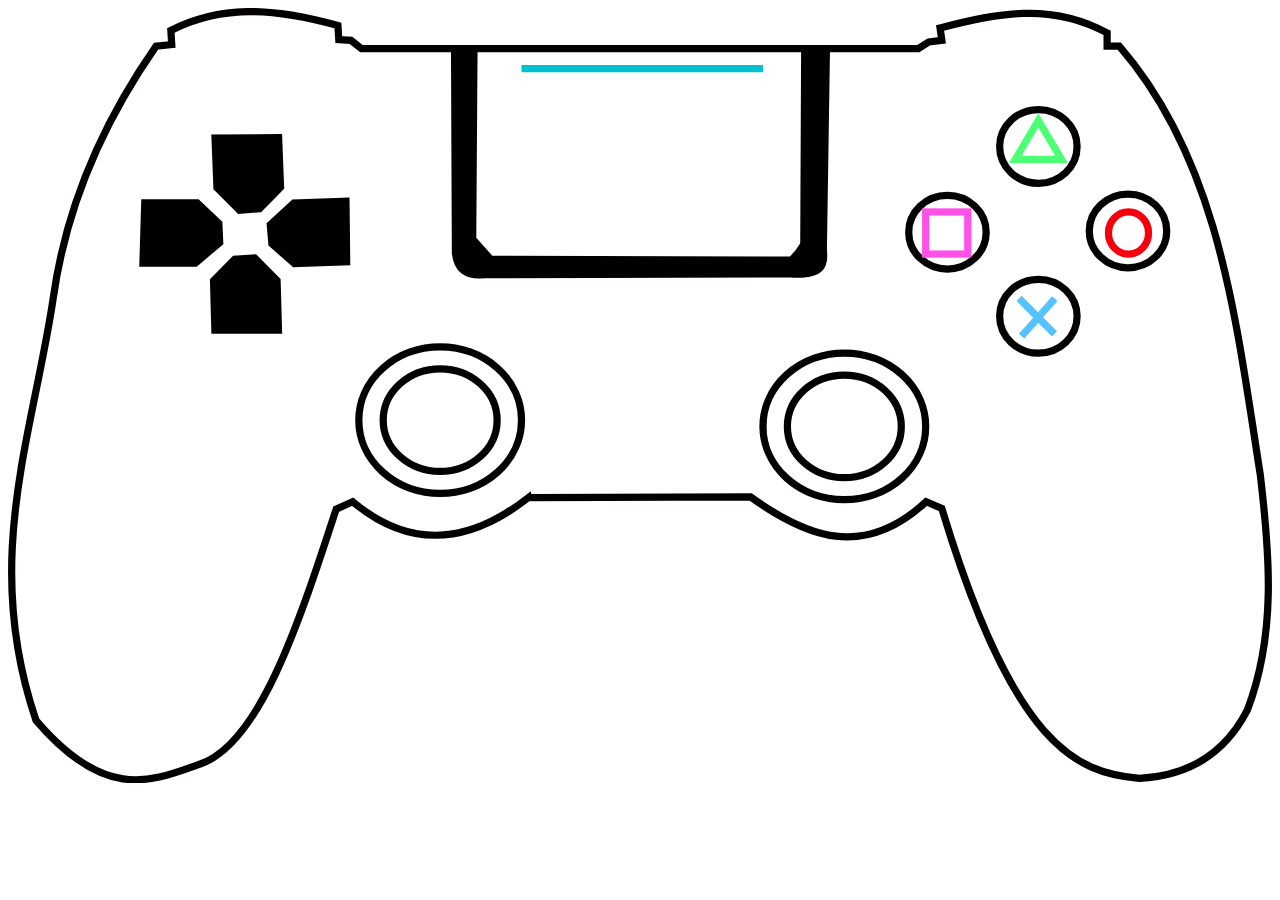
<file: fiction/index.html>
<!DOCTYPE html>
<html>
    <head>
         <title>SVG</title>
    </head>
    <body>
        <svg id="Layer_1" data-name="Layer 1" xmlns="http://www.w3.org/2000/svg" viewBox="0 0 699.51 429.16"><defs><style>.cls-1,.cls-3,.cls-7,.cls-8,.cls-9{fill:#fff;}.cls-1,.cls-2,.cls-4,.cls-5{stroke:#030000;}.cls-1,.cls-10,.cls-2,.cls-4,.cls-5,.cls-6,.cls-7,.cls-8,.cls-9{stroke-miterlimit:15.12;}.cls-1,.cls-10,.cls-2,.cls-4,.cls-6,.cls-7,.cls-8,.cls-9{stroke-width:4px;}.cls-4,.cls-6{fill:none;}.cls-5{fill:#030000;stroke-width:2px;}.cls-6{stroke:#55c3ff;}.cls-7{stroke:#f6000d;}.cls-8{stroke:#ff51e7;}.cls-9{stroke:#4cff75;}.cls-10{fill:#007d8a;stroke:#00c1d0;}</style></defs><path id="path885-3-6" class="cls-1" d="M642.9,416.77l122.79-.45c30.93,22.25,62.53,34.94,97.27,2.75l8.67,3.66c39.65,131.58,74.71,146.56,109.31,149.42,29.45-1.49,48.22-15.33,59.71-37.58,16.16-42,12.51-86.23,7.22-130.63-13.47-85.3-22.41-172.88-78-237h-6.74v-7.33c-31.64-17.35-62.07-10.55-92.46-2.75l1,6.87-7.23.92-5.77,3.67H550.44l-5.78-4.59-6.74-.46-.48-7.79c-30.82-8.38-61.64-13-92.46,2.75l.48,7.79-8.66.92c-28.09,40.31-49.23,85.16-56.83,138.88-11.07,75.5-40.05,145.16-9.63,234.21,38.69,45.34,64.33,33.57,90.53,24.29,32.68-10.7,54.23-75.51,75.6-141.17l9.15-4.12c32.43,27.23,64.85,23,97.27-2.3Z" transform="translate(-354.85 -145.82)"/><ellipse id="path887-74-1" class="cls-1" cx="519.91" cy="124.06" rx="21.43" ry="20.4"/><ellipse id="path887-7-4-4" class="cls-1" cx="570.23" cy="170.58" rx="21.43" ry="20.4"/><ellipse id="path887-7-5-6-0" class="cls-1" cx="619.83" cy="123.37" rx="21.43" ry="20.4"/><ellipse id="path887-7-5-0-8-6" class="cls-1" cx="570.23" cy="76.62" rx="21.43" ry="20.4"/><path id="path934-0-1" class="cls-2" d="M458.47,287.07,472,275.61l-.48-10.54-12-11.46H430.54l-1,33.46Z" transform="translate(-354.85 -145.82)"/><path id="path934-5-5-8" class="cls-2" d="M503.76,296.71l-12.39-12.53-11.06.73L468.6,296.67l.76,27.49,35.16,0Z" transform="translate(-354.85 -145.82)"/><path id="path934-5-2-4-3" class="cls-2" d="M513,253.83l-13,11.95.9,10.51,12.5,11,28.87-1.05-.39-33.47Z" transform="translate(-354.85 -145.82)"/><path id="path934-5-2-2-0-2" class="cls-2" d="M470.51,245.3,483,257.71l11-.85L505.67,245l-1.06-27.49-35.17.32Z" transform="translate(-354.85 -145.82)"/><ellipse id="path981-9-1" class="cls-1" cx="239.17" cy="228.1" rx="45.02" ry="40.56"/><ellipse id="path981-2-8-8" class="cls-1" cx="462.85" cy="231.54" rx="45.02" ry="40.56"/><g id="path981-2-8-8-2" data-name="path981-2-8-8"><ellipse class="cls-3" cx="462.85" cy="231.54" rx="31.52" ry="28.39"/><ellipse class="cls-4" cx="462.85" cy="231.54" rx="31.52" ry="28.39"/></g><g id="path981-2-8-8-3" data-name="path981-2-8-8"><ellipse class="cls-3" cx="239.17" cy="228.1" rx="31.52" ry="28.39"/><ellipse class="cls-4" cx="239.17" cy="228.1" rx="31.52" ry="28.39"/></g><path id="path1000-9-1" class="cls-5" d="M601,168.36l.48,113.21c.95,9.16,6.13,14.05,17.34,12.83l169-.46c22.65,1.55,19.24-9.44,19.26-15.58l1.69-109.77h-14l-.48,106.1c1.17-.23-1.06,4.39-6.26,9.63l-165.65-.46L613,273.32l.72-105.19Z" transform="translate(-354.85 -145.82)"/><line class="cls-6" x1="579.35" y1="160.8" x2="560.99" y2="181.61"/><line class="cls-6" x1="579.15" y1="180.34" x2="559.53" y2="160.72"/><ellipse id="path887-7-5-6-0-2" data-name="path887-7-5-6-0" class="cls-7" cx="620.11" cy="124.51" rx="11.09" ry="11.65"/><rect class="cls-8" x="507.87" y="112.87" width="23.3" height="23.3"/><polygon class="cls-9" points="570.23 62.24 557.46 83.81 583 83.81 570.23 62.24"/><line class="cls-10" x1="284.19" y1="33.54" x2="417.82" y2="33.54"/></svg>
    </body>
</html>
</file>
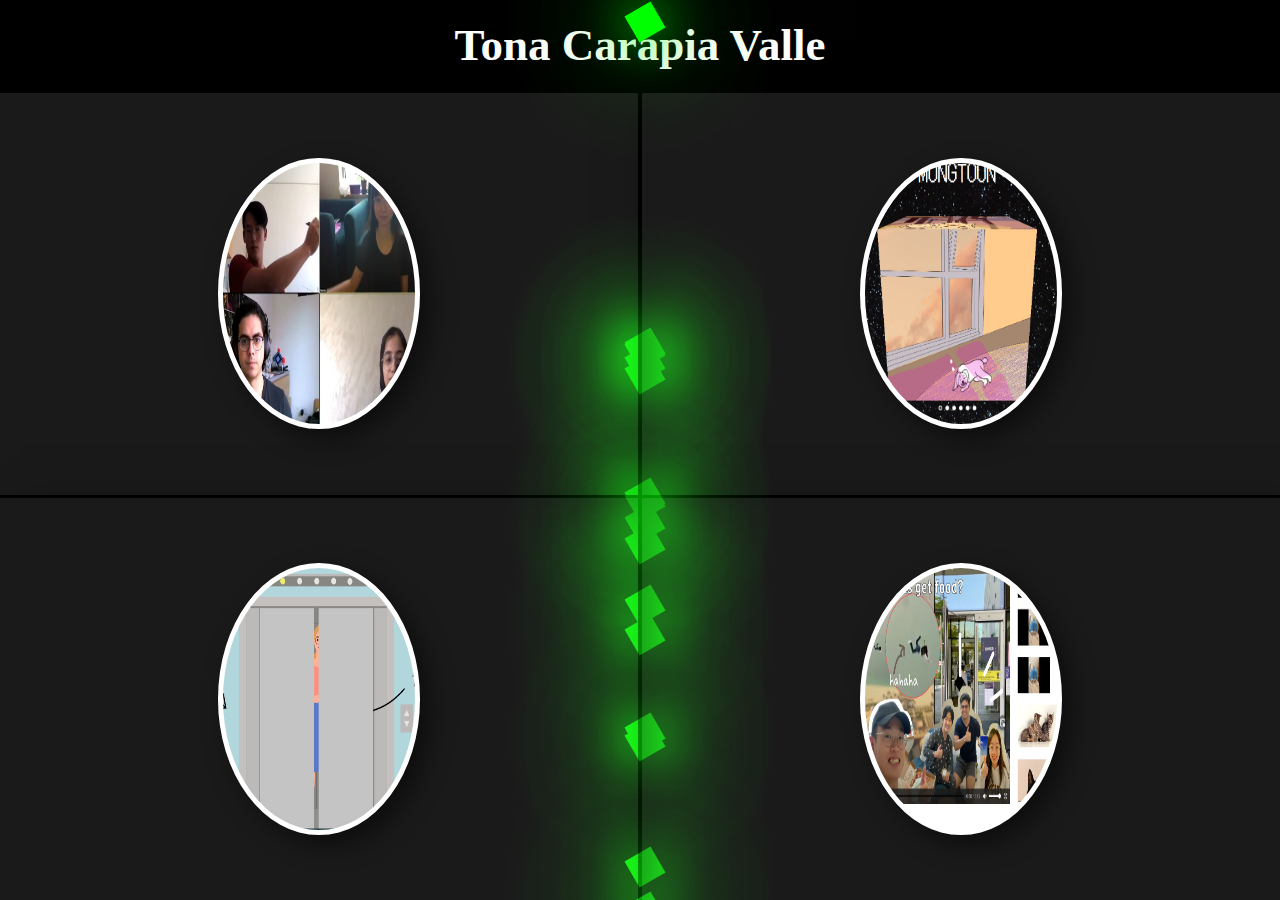
<file: portfolio/index.html>
<!DOCTYPE html>
<html lang="en" dir="ltr">
<head>
    <link rel="stylesheet" href="style.css"/>
    <meta charset="utf-8">
</head>
<body>
<script src="anime.min.js"></script>


<div id='cube' class='cube1'></div>
<div id='cube' class='cube2'></div>
<div id='cube' class='cube3'></div>
<div id='cube' class='cube4'></div>
<div id='cube' class='cube5'></div>
<div id='cube' class='cube6'></div>
<div id='cube' class='cube7'></div>
<div id='cube' class='cube9'></div>
<div id='cube' class='cube10'></div>
<div id='cube' class='cube11'></div>
<div id='cube' class='cube12'></div>
<div id='cube' class='cube13'></div>
<div id='cube' class='cube14'></div>
<div id='cube' class='cube15'></div>
<div id='cube' class='cube16'></div>

<div class="container">
  <nav>
      <h1>Tona Carapia Valle</h1>
  </nav>
  <div id="content1">
      <div id="content1_card">
      <div id="content_front">
          <div id='circle' class="circle_30MFF"></div>
      </div>
      <div id="content_back">
          <h2>30MFF</h2>
          <h3>Topic: 30 Minute Film</h3>
          <h4></h4>
          <a href="https://www.commlab.nyuadim.com/MangS21/Encoded/30MFF-Distancing.mp4" target="_blank">Visit the site</a>
          <a href="https://github.com/TonaCV/TonaCV.github.io/blob/main/README.md" target="_blank">Documentation</a>
      </div>
      </div>
  </div>
  <div id="content2">
      <div id="content2_card">
      <div id="content_front">
          <div id='circle' class="circle_mung"></div>
      </div>
      <div id="content_back">
          <h2>MUNGTOON</h2>
          <h3>Topic: Comic</h3>
          <h4></h4>
          <a href="https://tonacv.github.io/cube/" target="_blank">Visit the site</a>
          <a href="https://github.com/TonaCV/TonaCV.github.io/blob/main/cube/README.txt" target="_blank">Documentation</a>
      </div>
      </div>
  </div>
  <div id="content3">
      <div id="content3_card">
      <div id="content_front">
          <div id='circle' class="circle_buzz"></div>
      </div>
      <div id="content_back">
          <h2>Elevator buzz</h2>
          <h3>Topic: Sound</h3>
          <h4></h4>
          <a href="https://yk1932.github.io/elevator/index.html" target="_blank">Visit the site</a>
          <a href="https://github.com/yk1932/yk1932.github.io/blob/main/elevator/README.md" target="_blank">Documentation</a>
      </div>
      </div>
  </div>
  <div id="content4">
      <div id="content4_card">
      <div id="content_front">
          <div id='circle' class="circle_food"></div>
      </div>
      <div id="content_back">
          <h2>Food @ NYUAD</h2>
          <h3>Topic: Video</h3>
          <h4></h4>
          <a href="https://lucychoi1215.github.io/commlabvid/indexindex.html" target="_blank">Visit the site</a>
          <a href="https://github.com/lucychoi1215/lucychoi1215.github.io/blob/main/commlabvid/documentation.md">Documentation</a>
      </div>
      </div>
  </div>
</div>

<script src="script.js"></script>

</body>
</html>
</file>
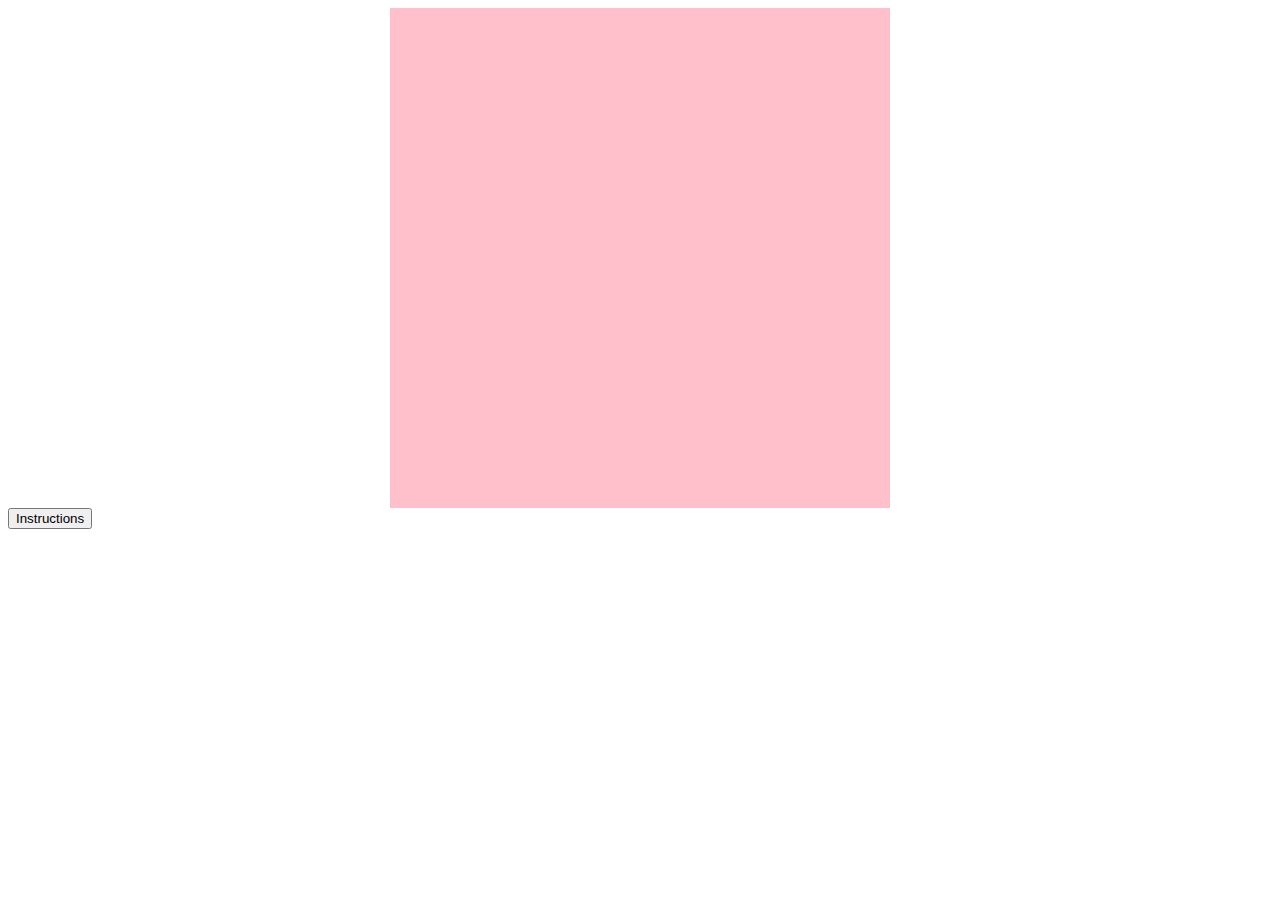
<file: sound/index.html>
<!DOCTYPE html>
<html lang="en" dir="ltr">
    <head>
        <meta charset="utf-8">
        <link rel="stylesheet" href="style.css"/>
        <script src="https://ajax.googleapis.com/ajax/libs/jquery/3.5.1/jquery.min.js"></script>
        <script src="script.js"></script>
        <title></title>
    </head>
    <body>
    <div id="div1"></div>
    <button id="land_button" onclick="myFunction()">Instructions</button>
</body>
</html>
</file>
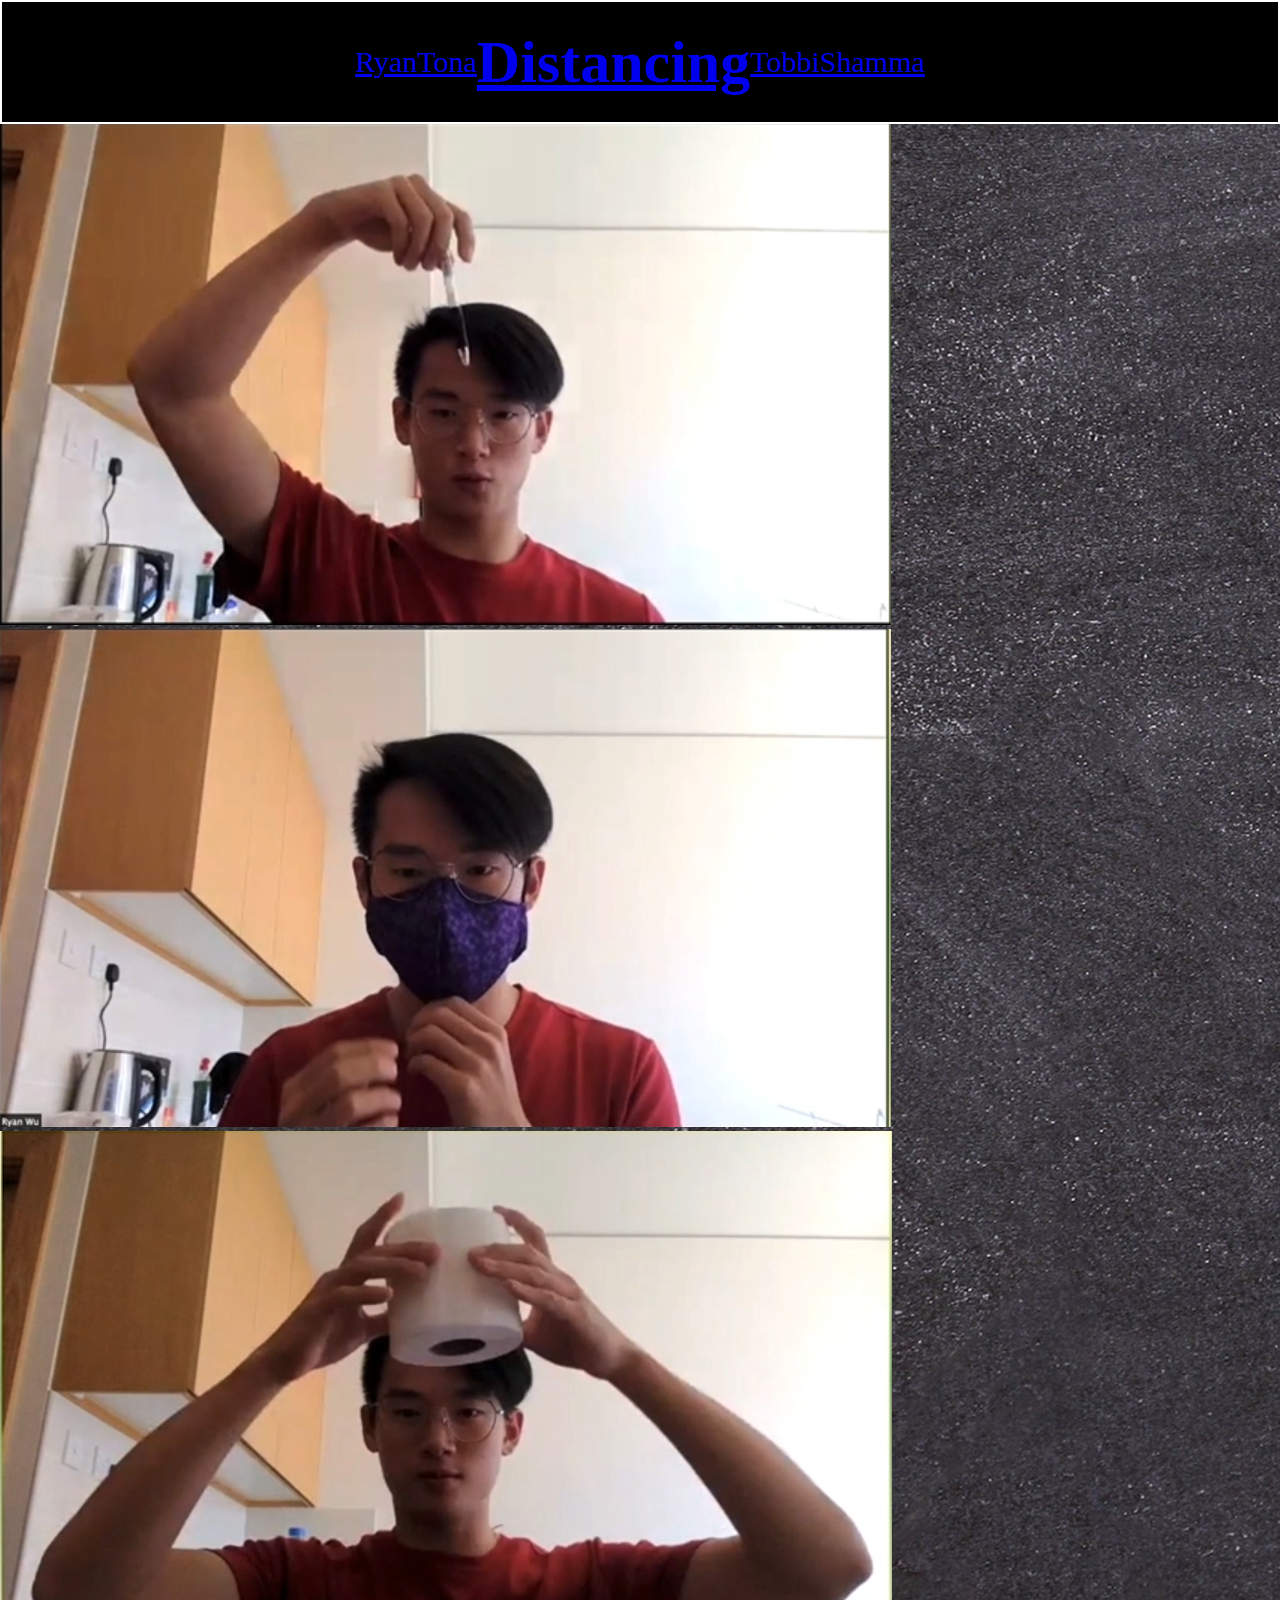
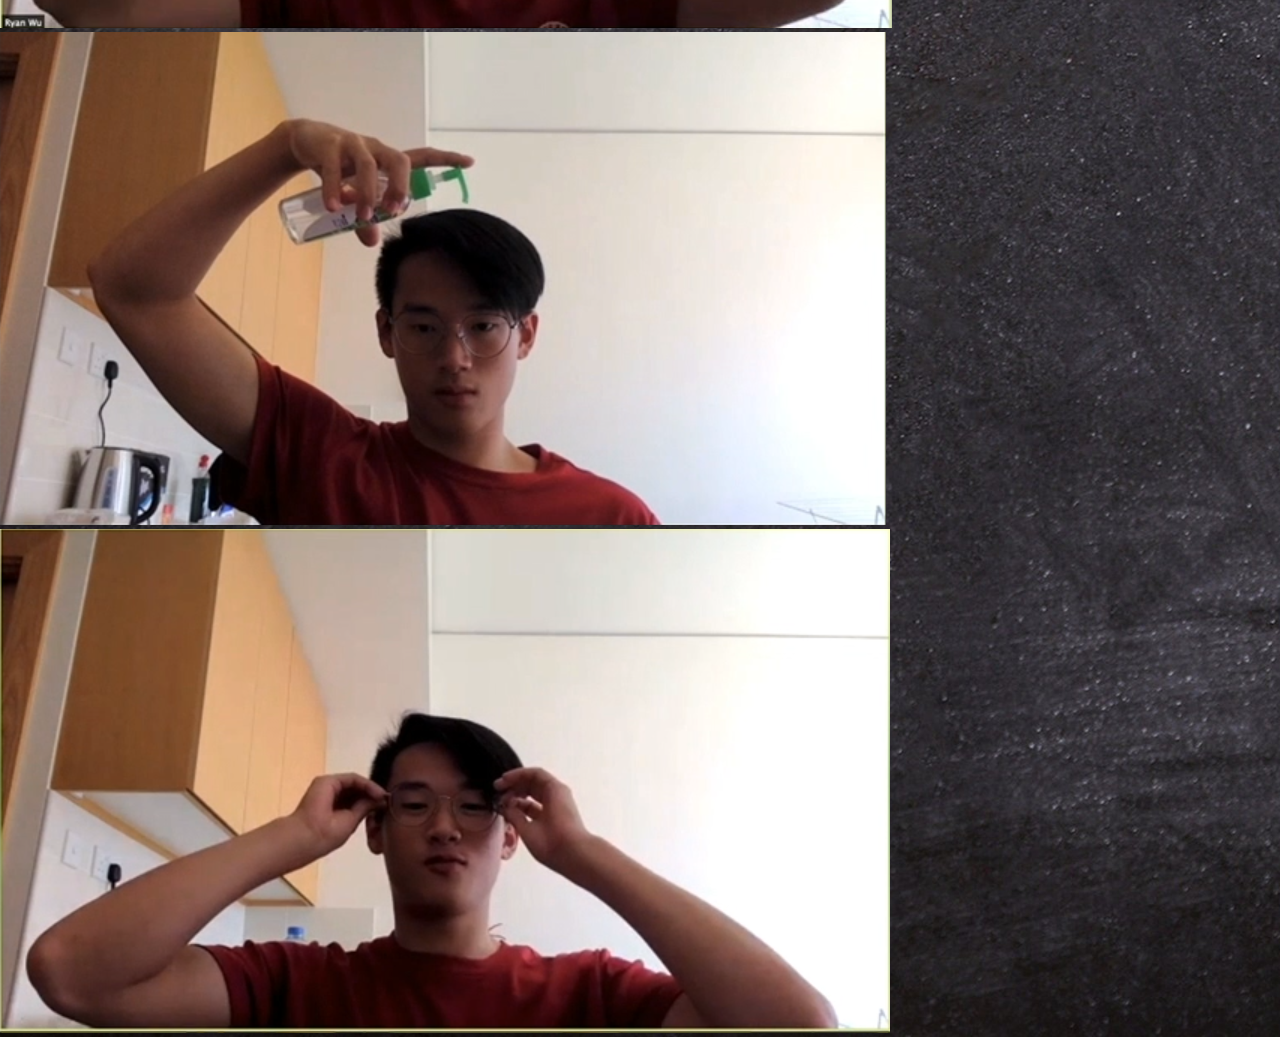
<file: ryan.html>
<!DOCTYPE html>
<html>
    <head>
         <title> 30MFF</title>
         <link rel="stylesheet" href="style.css"/>
    </head>
    <body>
    <div class="header">
        <div id = ryan> <a href = "ryan.html">Ryan</a></div>
        <div id = tona> <a href = "tona.html">Tona</a></div>
        <div class=title><h1><a href="index.html"> Distancing </a></h1></div>
        <div id = tobbi> <a href = "tobbi.html">Tobbi</a></div>
        <div id = shamma> <a href = "shamma.html">Shamma</a></div>
    </div>

    <div class ='gallery'>
        <img src="media/ryan/ryanpen.PNG">
        <img src="media/ryan/ryanmask.PNG">
        <img src="media/ryan/ryantp.PNG">
        <img src="media/ryan/ryangel.PNG">
        <img src="media/ryan/ryang.PNG">
    </div>
    </body>
</html>
</file>
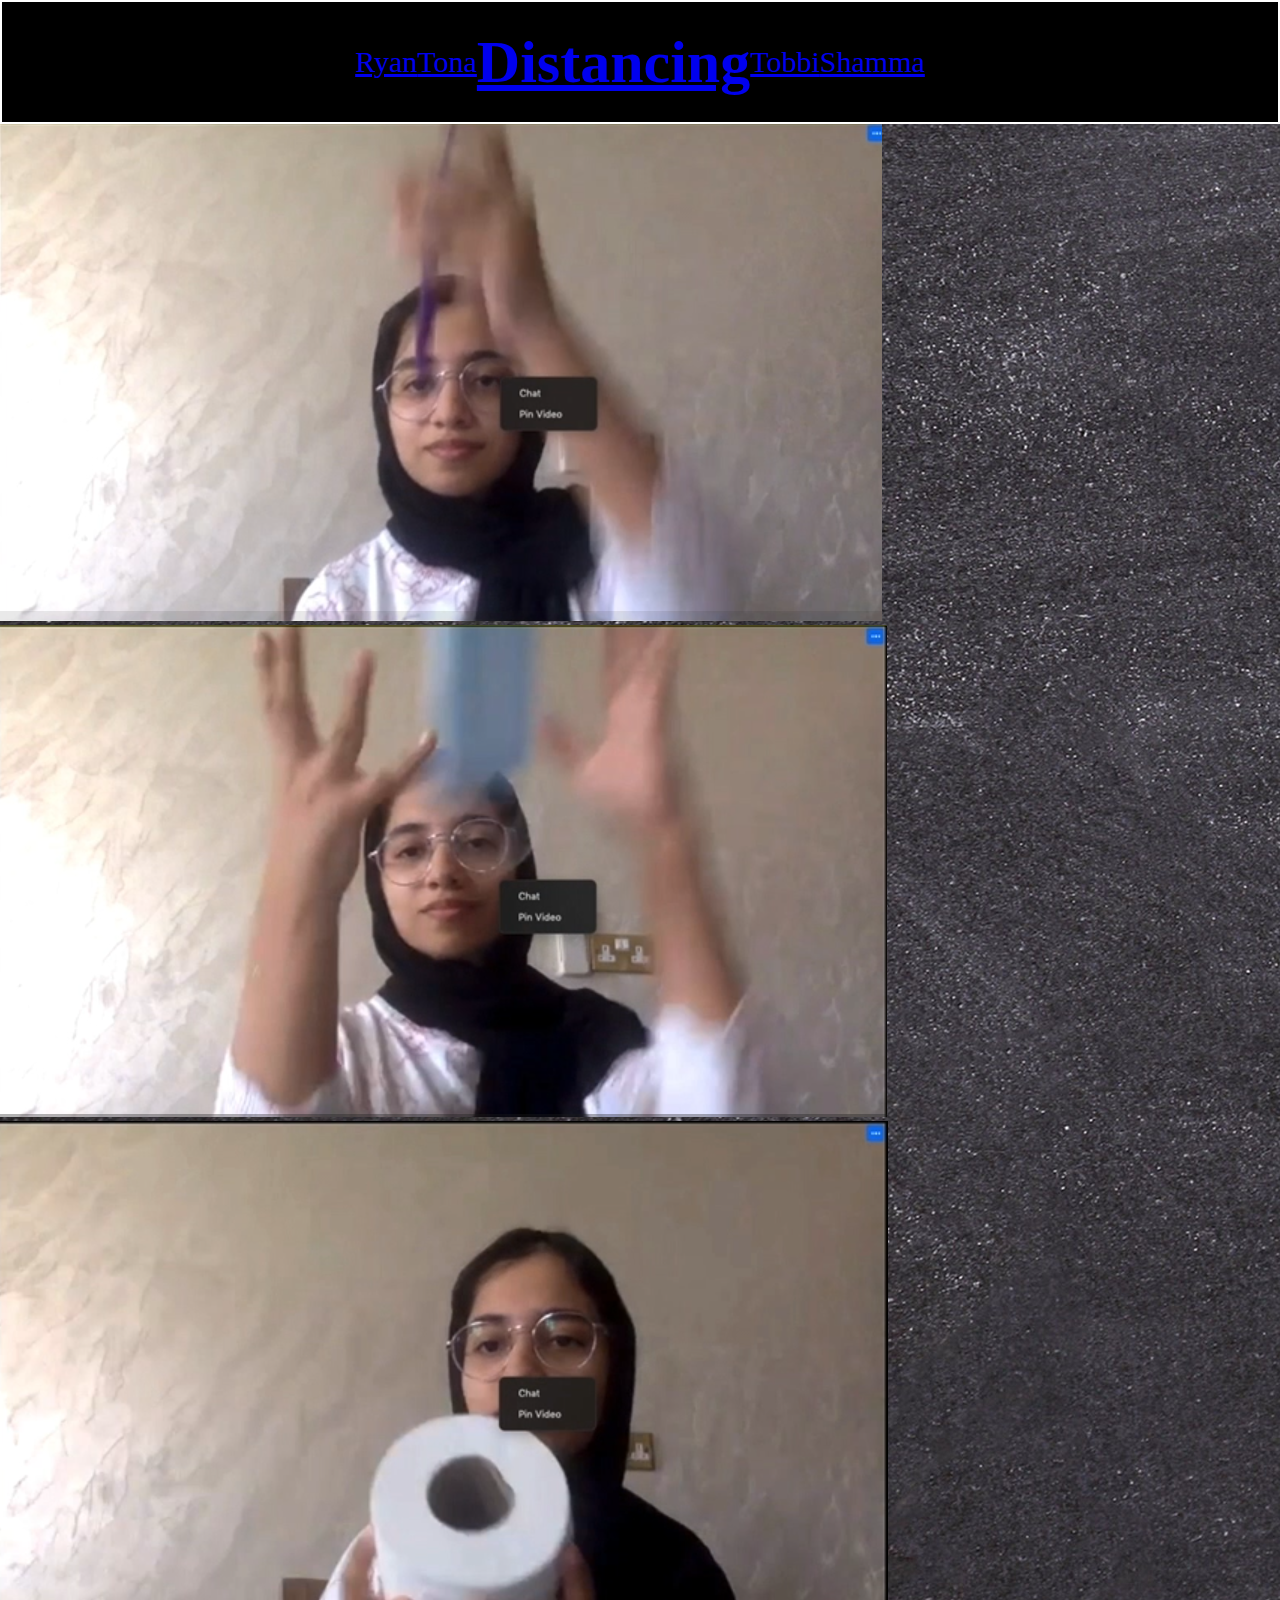
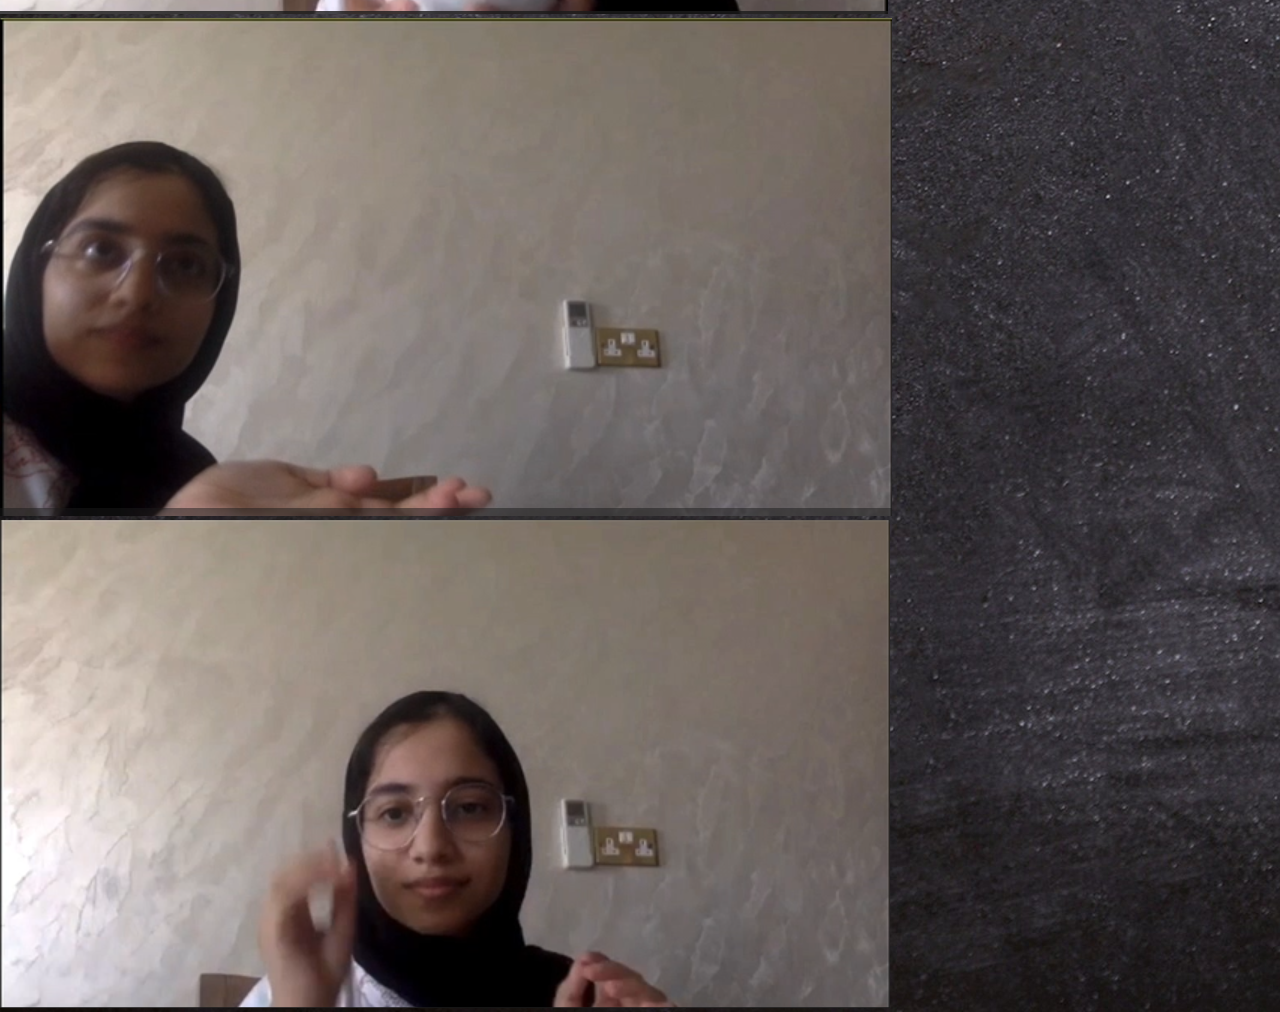
<file: shamma.html>
<!DOCTYPE html>
<html>
    <head>
         <title> 30MFF</title>
         <link rel="stylesheet" href="style.css"/>
    </head>
    <body>
    <div class="header">
        <div id = ryan> <a href = "ryan.html">Ryan</a></div>
        <div id = tona> <a href = "tona.html">Tona</a></div>
        <div class=title><h1><a href="index.html"> Distancing </a></h1></div>
        <div id = tobbi> <a href = "tobbi.html">Tobbi</a></div>
        <div id = shamma> <a href = "shamma.html">Shamma</a></div>
    </div>

    <div class ='gallery'>
        <img src="media/sha/shapen.PNG">
        <img src="media/sha/shamask.PNG">
        <img src="media/sha/shatp.PNG">
        <img src="media/sha/shagel.PNG">
        <img src="media/sha/shag.PNG">
    </div>
    </body>
</html>
</file>
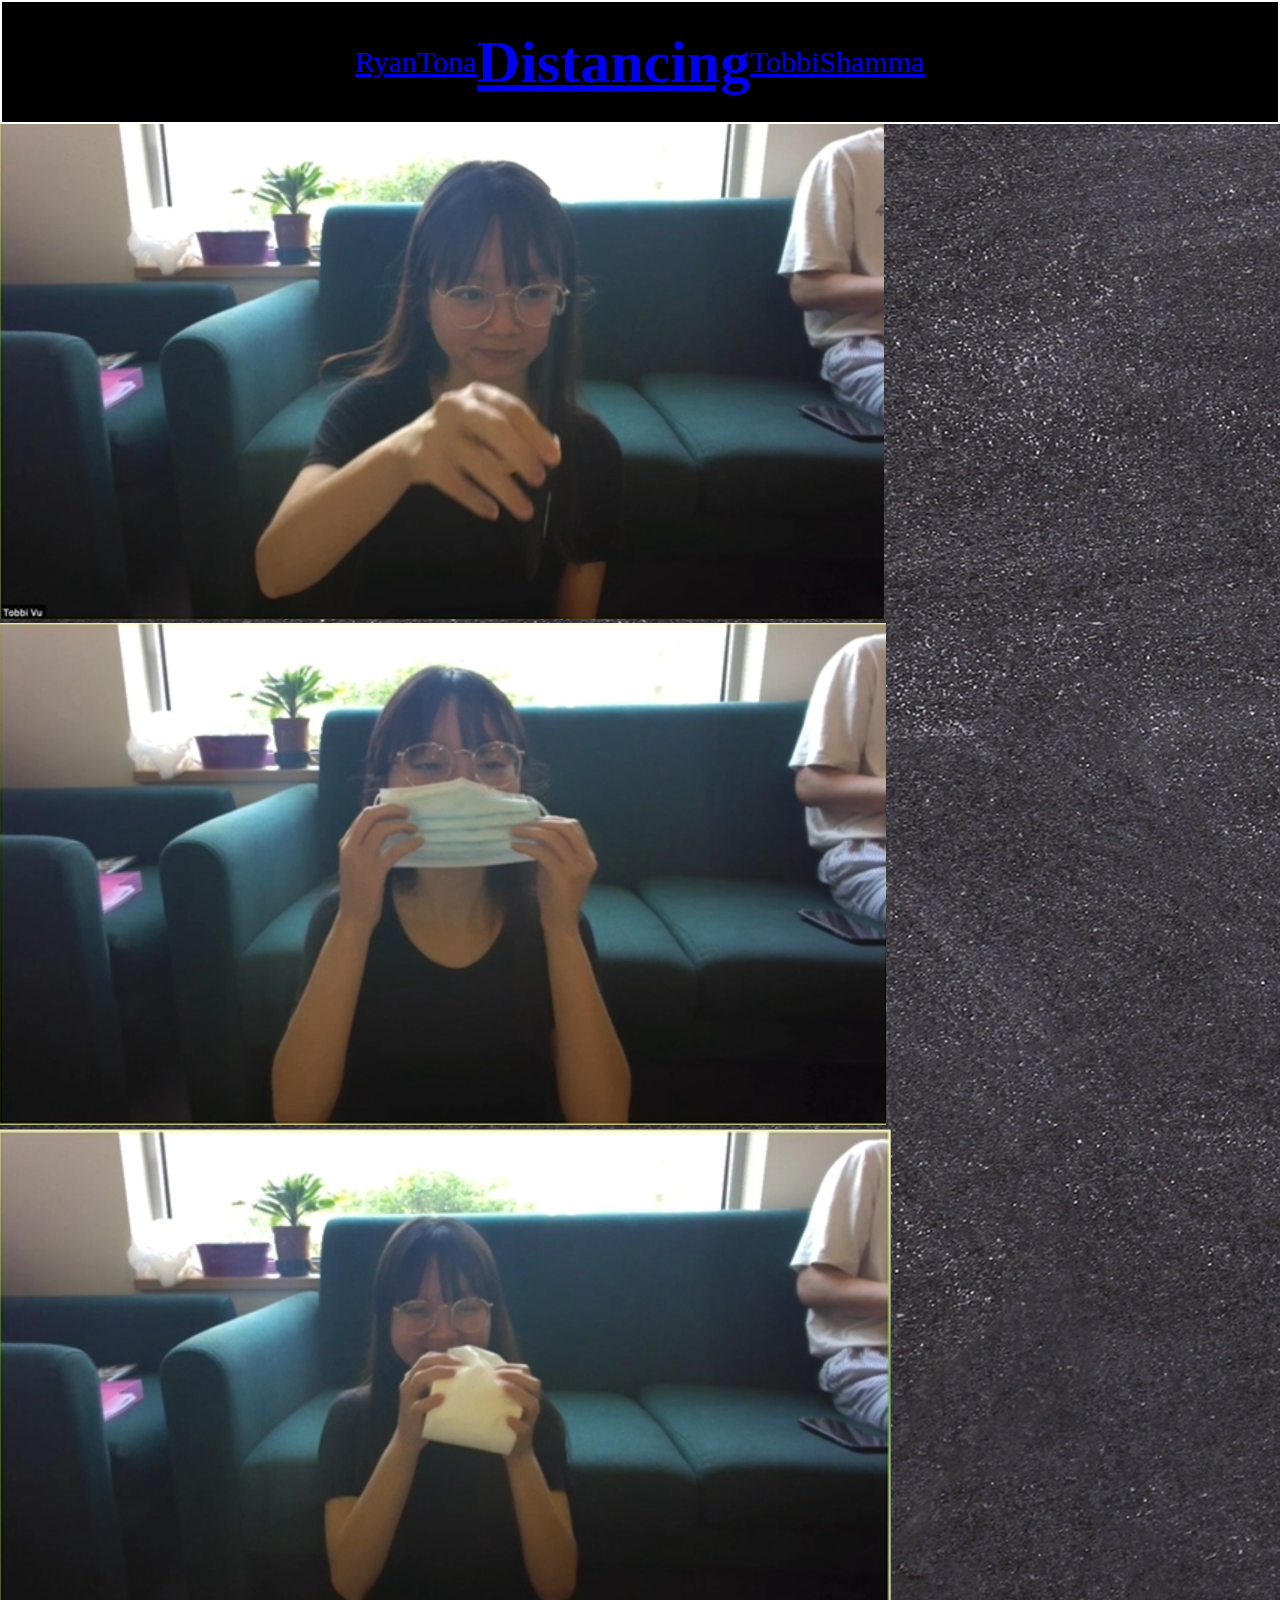
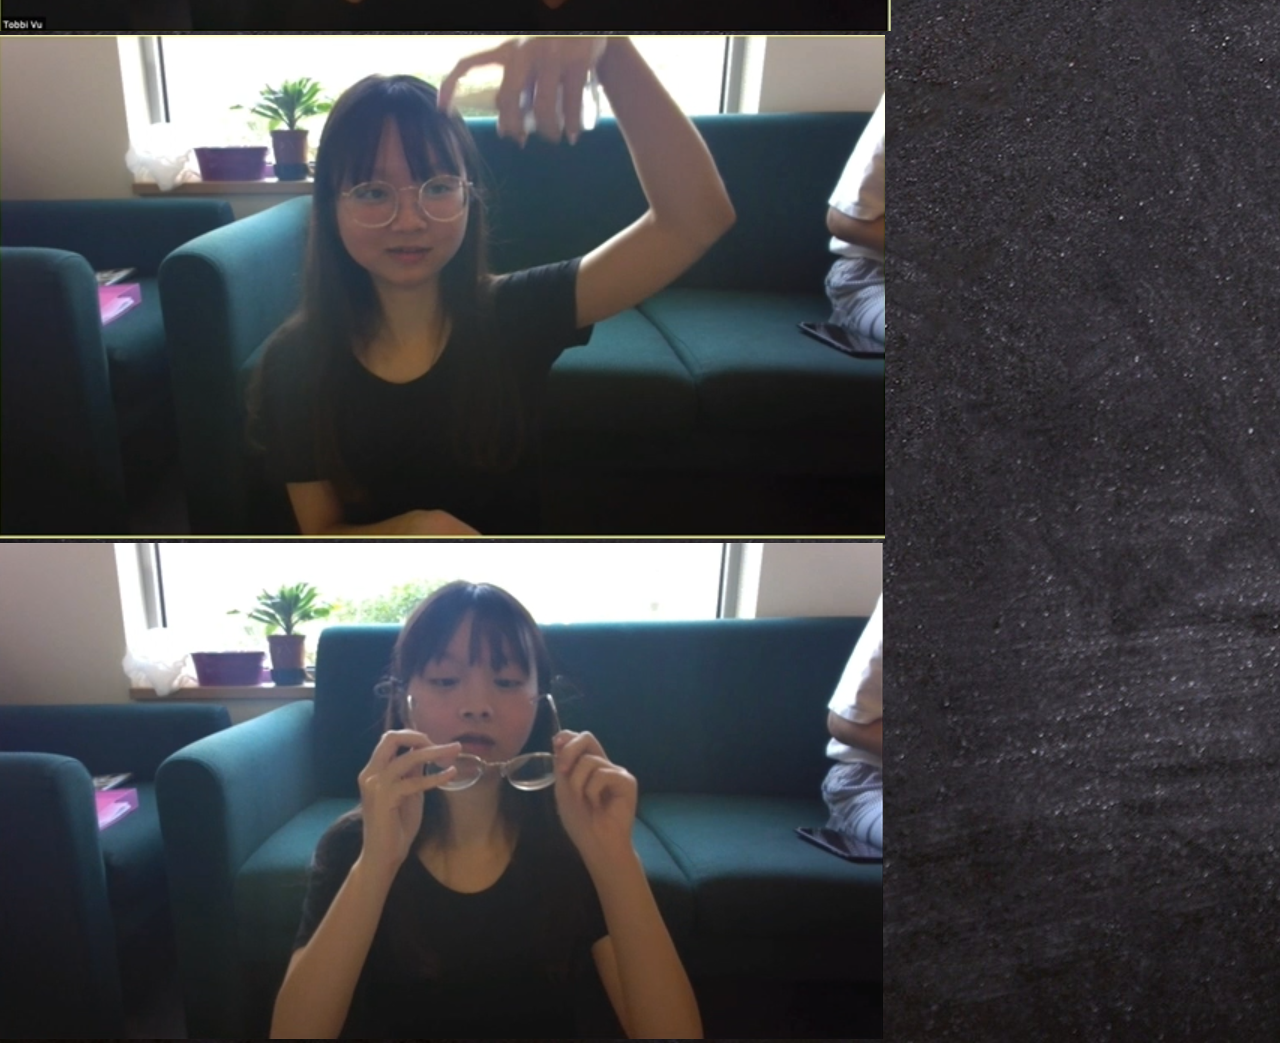
<file: tobbi.html>
<!DOCTYPE html>
<html>
    <head>
         <title> 30MFF</title>
         <link rel="stylesheet" href="style.css"/>
    </head>
    <body>
    <div class="header">
        <div id = ryan> <a href = "ryan.html">Ryan</a></div>
        <div id = tona> <a href = "tona.html">Tona</a></div>
        <div class=title><h1><a href="index.html"> Distancing </a></h1></div>
        <div id = tobbi> <a href = "tobbi.html">Tobbi</a></div>
        <div id = shamma> <a href = "shamma.html">Shamma</a></div>
    </div>

    <div class ='gallery'>
        <img src="media/tobbi/tobbipen.PNG">
        <img src="media/tobbi/tobbimask.PNG">
        <img src="media/tobbi/tobbitp.PNG">
        <img src="media/tobbi/tobbigel.PNG">
        <img src="media/tobbi/tobbig.PNG">
    </div>
    </body>
</html>
</file>
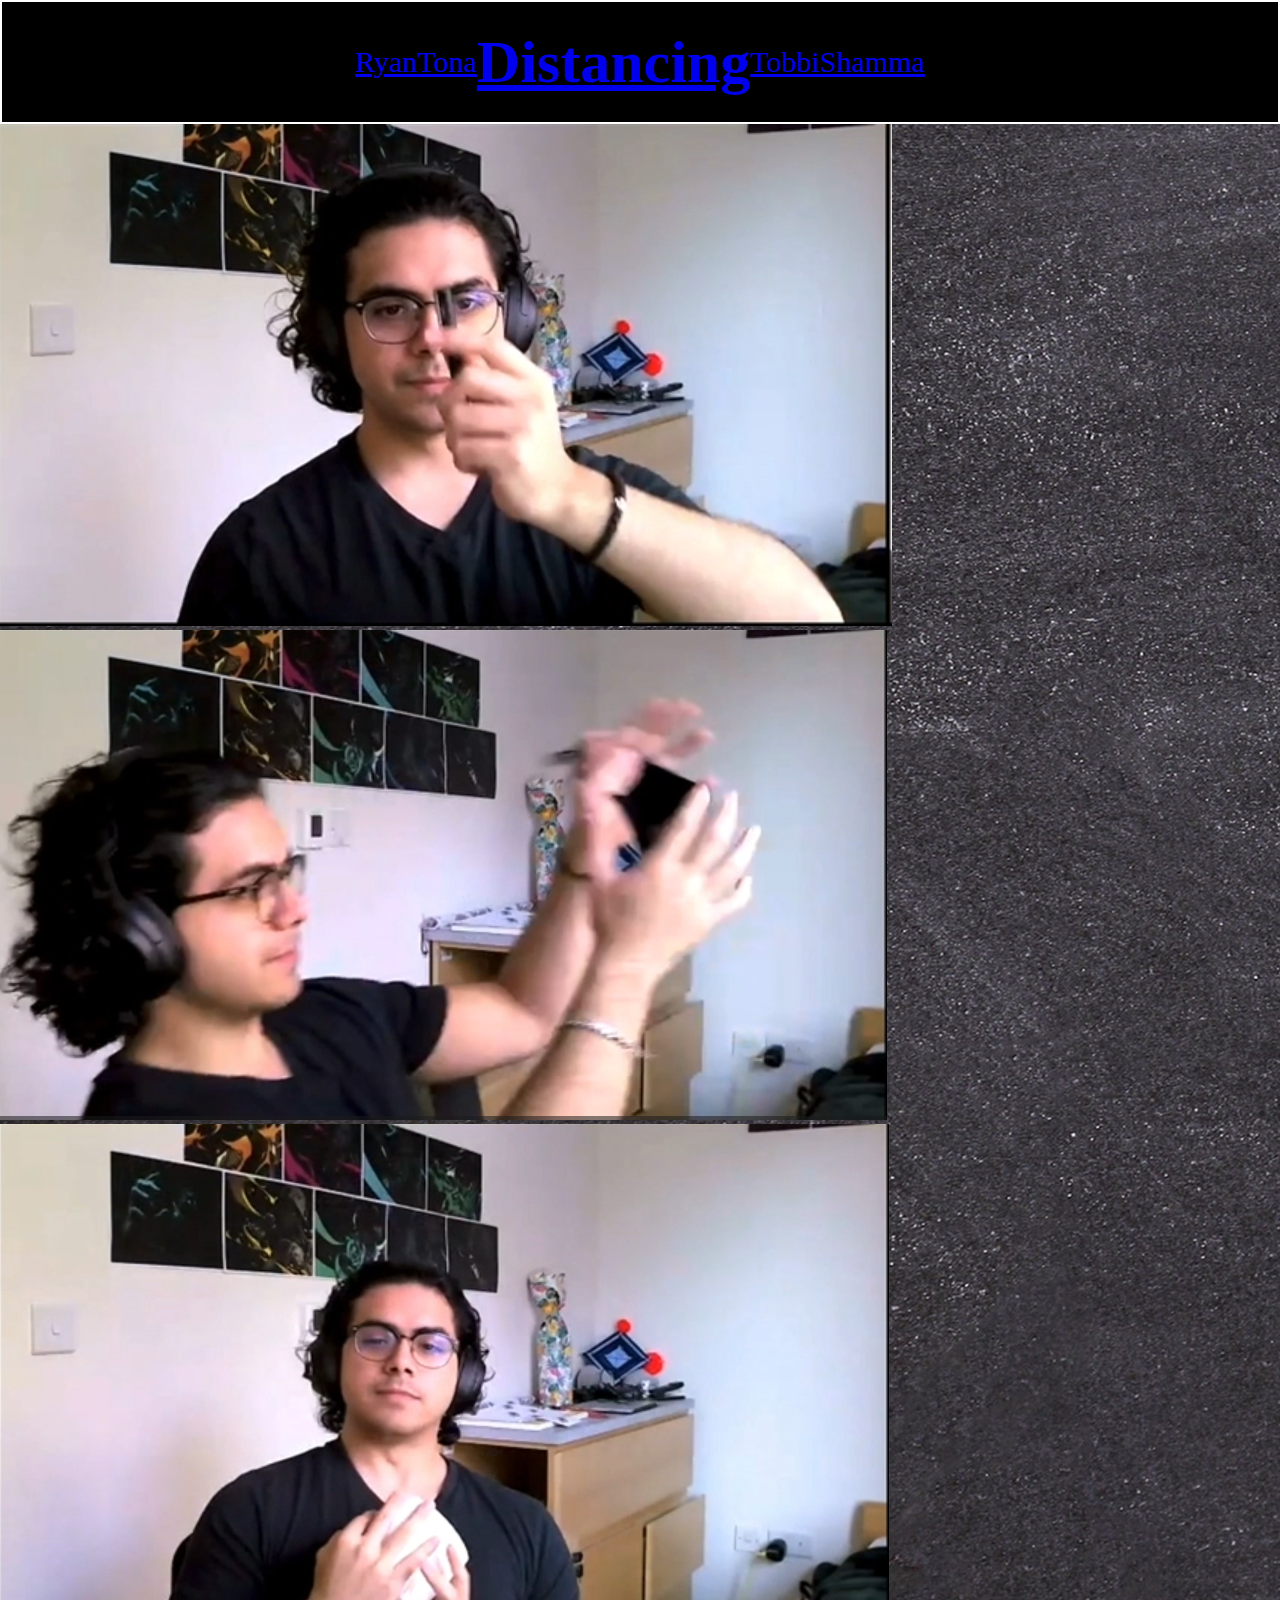
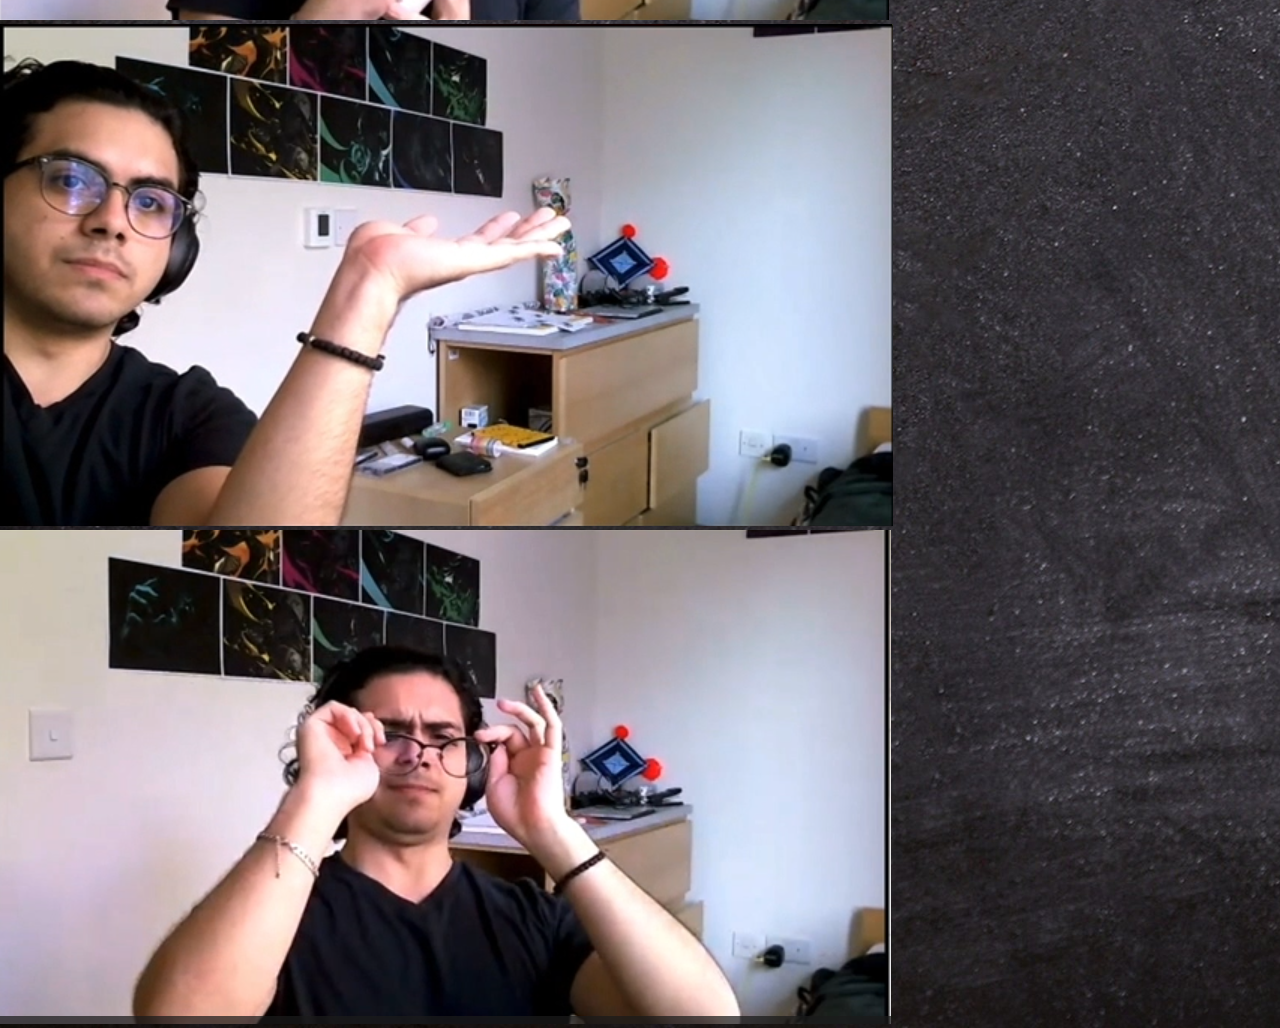
<file: tona.html>
<!DOCTYPE html>
<html>
    <head>
         <title> 30MFF</title>
         <link rel="stylesheet" href="style.css"/>
    </head>
    <body>
    <div class="header">
        <div id = ryan> <a href = "ryan.html">Ryan</a></div>
        <div id = tona> <a href = "tona.html">Tona</a></div>
        <div class=title><h1><a href="index.html"> Distancing </a></h1></div>
        <div id = tobbi> <a href = "tobbi.html">Tobbi</a></div>
        <div id = shamma> <a href = "shamma.html">Shamma</a></div>
    </div>

    <div class ='gallery'>
        <img src="media/tona/tonapen.PNG">
        <img src="media/tona/tonamask.PNG">
        <img src="media/tona/tonatp.PNG">
        <img src="media/tona/tonagel.PNG">
        <img src="media/tona/tonag.PNG">
    </div>
    </body>
</html>
</file>
<file: portfolio/style.css>
body{
    padding:0px;
    margin:0px;
    background-color: black;
}
/* Container for the grid */
.container{
    display: grid;
    height:100vh;
    grid-template-columns: 1fr 1fr;
    grid-template-rows: .2fr .9fr .9fr;
    grid-template-areas:
        "nav nav"
        "content1 content2"
        "content3 content4";
    grid-gap: 0.2rem;
}

/* Navigation bar */
nav{
    grid-area:nav;
    display: flex;
    justify-content: center;
    align-items: center;
}

h1{
    animation: portfolioh1 5s linear infinite alternate;
    font-size: 5vh;
    color: white;
    margin: 0px;
}

h2{
    display: block;
    color: white;
    font-size: 5vh;
    /* padding: 1%; */
    text-shadow: 5px 5px 5px rgba(255, 255, 255, 0.3);
}

h3{
color: white;
font-size: 4vh;
text-shadow: 5px 5px 5px rgba(255, 255, 255, 0.3);
}

h4{
color: white;
font-size: 3vh;
text-shadow: 5px 5px 5px rgba(255, 255, 255, 0.3);
}
a{
    padding-left:5px;
    padding-right: 5px;
}

/* Link format */
a:link, a:visited{
    color: white;
    font-size: 3vh;
}

/* Hover animation for card covers */
h2:hover{
    animation: color_change 3s infinite;
}

@keyframes color_change {
   0% { color: #FF3333; }
  25% { color: #00FFFF; }
  50% { color: #33FF33; }
  75% { color: #FF9933; }
  100% {color: #FF33FF; }
}

/* Linking divs to their specific area on the grid */
#content1{
    grid-area:content1;
}

#content2{
    grid-area:content2;
}

#content3{
    grid-area:content3;
}

#content4{
    grid-area:content4;
}

/* Making the site responsive */
@media only screen and (max-width:550px){
    .container{
        grid-template-columns: 1fr;
        grid-template-rows: 0.4fr 2fr 2fr 2fr 2fr;
        grid-template-areas:
          "nav"
          "content1"
          "content2"
          "content3"
          "content4"
    }

    h2{
        font-size: 2vh;
    }
}

/* Div that holds the faces of the card */
#content1_card{
    position: relative;
    width: 100%;
    height: 100%;
    transform-style: preserve-3d;
    transition: all 1s ease;
}

#content2_card{
    position: relative;
    width: 100%;
    height: 100%;
    transform-style: preserve-3d;
    transition: all 1s ease;
}

#content3_card{
    position: relative;
    width: 100%;
    height: 100%;
    transform-style: preserve-3d;
    transition: all 1s ease;
}

#content4_card{
    position: relative;
    width: 100%;
    height: 100%;
    transform-style: preserve-3d;
    transition: all 1s ease;
}

/* Front face of the card */
#content_front{
    position: absolute;
    width: 100%;
    height: 100%;
    backface-visibility: hidden;
    box-shadow: 20px 20px 50px rgba(0, 0, 0, 0.5);
    background: rgba(255, 255, 255, 0.1);
    display: flex;
    justify-content: center;
    align-items: center;
    transform-style: preserve-3d;
}

/* Back face of the card */
#content_back{
    position: absolute;
    width: 100%;
    height: 100%;
    backface-visibility: hidden;
    background: rgba(255, 255, 255, 0.1);
    box-shadow: 20px 20px 50px rgba(0, 0, 0, 0.5);
    transform: rotateY(180deg);
    text-align: center;
}

/* Circle that holds the image in the front face */
#circle{
    box-shadow: 10px 10px 25px rgba(0, 0, 0, 0.5);
    height: 65%;
    width: 30%;
    border-radius: 50%;
    z-index: 9;
    display: flex;
    justify-content: center;
    align-items: center;
    backface-visibility: hidden;
    border: 5px white solid;
}



/* Images in each of the circles */
.circle_30MFF{
    background-image: url("30mff.PNG");
    -moz-background-size: 100% 100%;
    -webkit-background-size: 100% 100%;
    background-size: 100% 100%;
}

.circle_mung{
    background-image: url("mung.PNG");
    -moz-background-size: 100% 100%;
    -webkit-background-size: 100% 100%;
    background-size: 100% 100%;
}

.circle_buzz{
    background-image: url("buzz.PNG");
    -moz-background-size: 100% 100%;
    -webkit-background-size: 100% 100%;
    background-size: 100% 100%;
}

.circle_food{
    background-image: url("food.PNG");
    -moz-background-size: 100% 100%;
    -webkit-background-size: 100% 100%;
    background-size: 100% 100%;
}


/* Making the cubes appear to be glowing by giving them shadows */
#cube{
    position: absolute;
    background-color: #0f0;
    top:50%;
    left:49.2%;
    height: 30px;
    width: 30px;
    box-shadow: 0 0 50px #0f0,
                0 0 100px #0f0,
                0 0 150px #0f0,
                0 0 200px #0f0,
                0 0 250px #0f0;
    animation: glow 1s linear infinite;
}

/* Rotating the hue makes the color of the cube change */
@keyframes glow {
    0%{
        filter: hue-rotate(0deg);
        transform:
    }
    100%{
        filter: hue-rotate(360deg);
    }
}
</file>
<file: sound/style.css>
#div1{
    margin: auto;
    height: 500px;
    width: 500px;
    background: pink;
}
#land_button{
    margin: auto;
}
</file>
<file: style.css>
body {
    background-image: url("Media/board.jpg");
    background-size: cover;
    height: auto;
    width: auto;
    margin:0;
    padding:0;
}

.header {
    height:120px;
    display: flex;
    justify-content: center;
    align-items: center;
    font-size: 30px;
    background: black;
    background-size: cover;
    border: 2px white solid;
    color: white;
}


.container{
    margin-top: 20px;
    display:flex;
    justify-content: center;
    width: 50%;
    margin: 10px auto;
}

.container div{
    border: 2px black solid;
    flex-basis: 20%;
    padding-bottom: 20%;
}

#box1{border-radius: 10%;background: url("Media/pen.png");background-size: cover;}
#box2{border-radius: 10%;background: url("Media/mask.png");background-size: cover;}
#box3{border-radius: 10%;background: url("Media/tp.png");background-size: cover;}
#box4{border-radius: 10%;background: url("Media/gel.png");background-size: cover;}
#box5{border-radius: 10%;background: url("Media/glasses.png");background-size: cover;}

#box1:hover {background: url('Media/pengif.gif');background-size: cover;}
#box2:hover {background: url('Media/maskgif.gif');background-size: cover;}
#box3:hover {background: url('Media/tpgif.gif');background-size: cover;}
#box4:hover {background: url('Media/gelgif.gif');background-size: cover;}
#box5:hover {background: url('Media/ggif.gif');background-size: cover;}

video {
    display:block;
    margin-left:auto;
    margin-right:auto;
    margin-top: 10px;
    width:50%;
    height: 50%;
}
</file>
